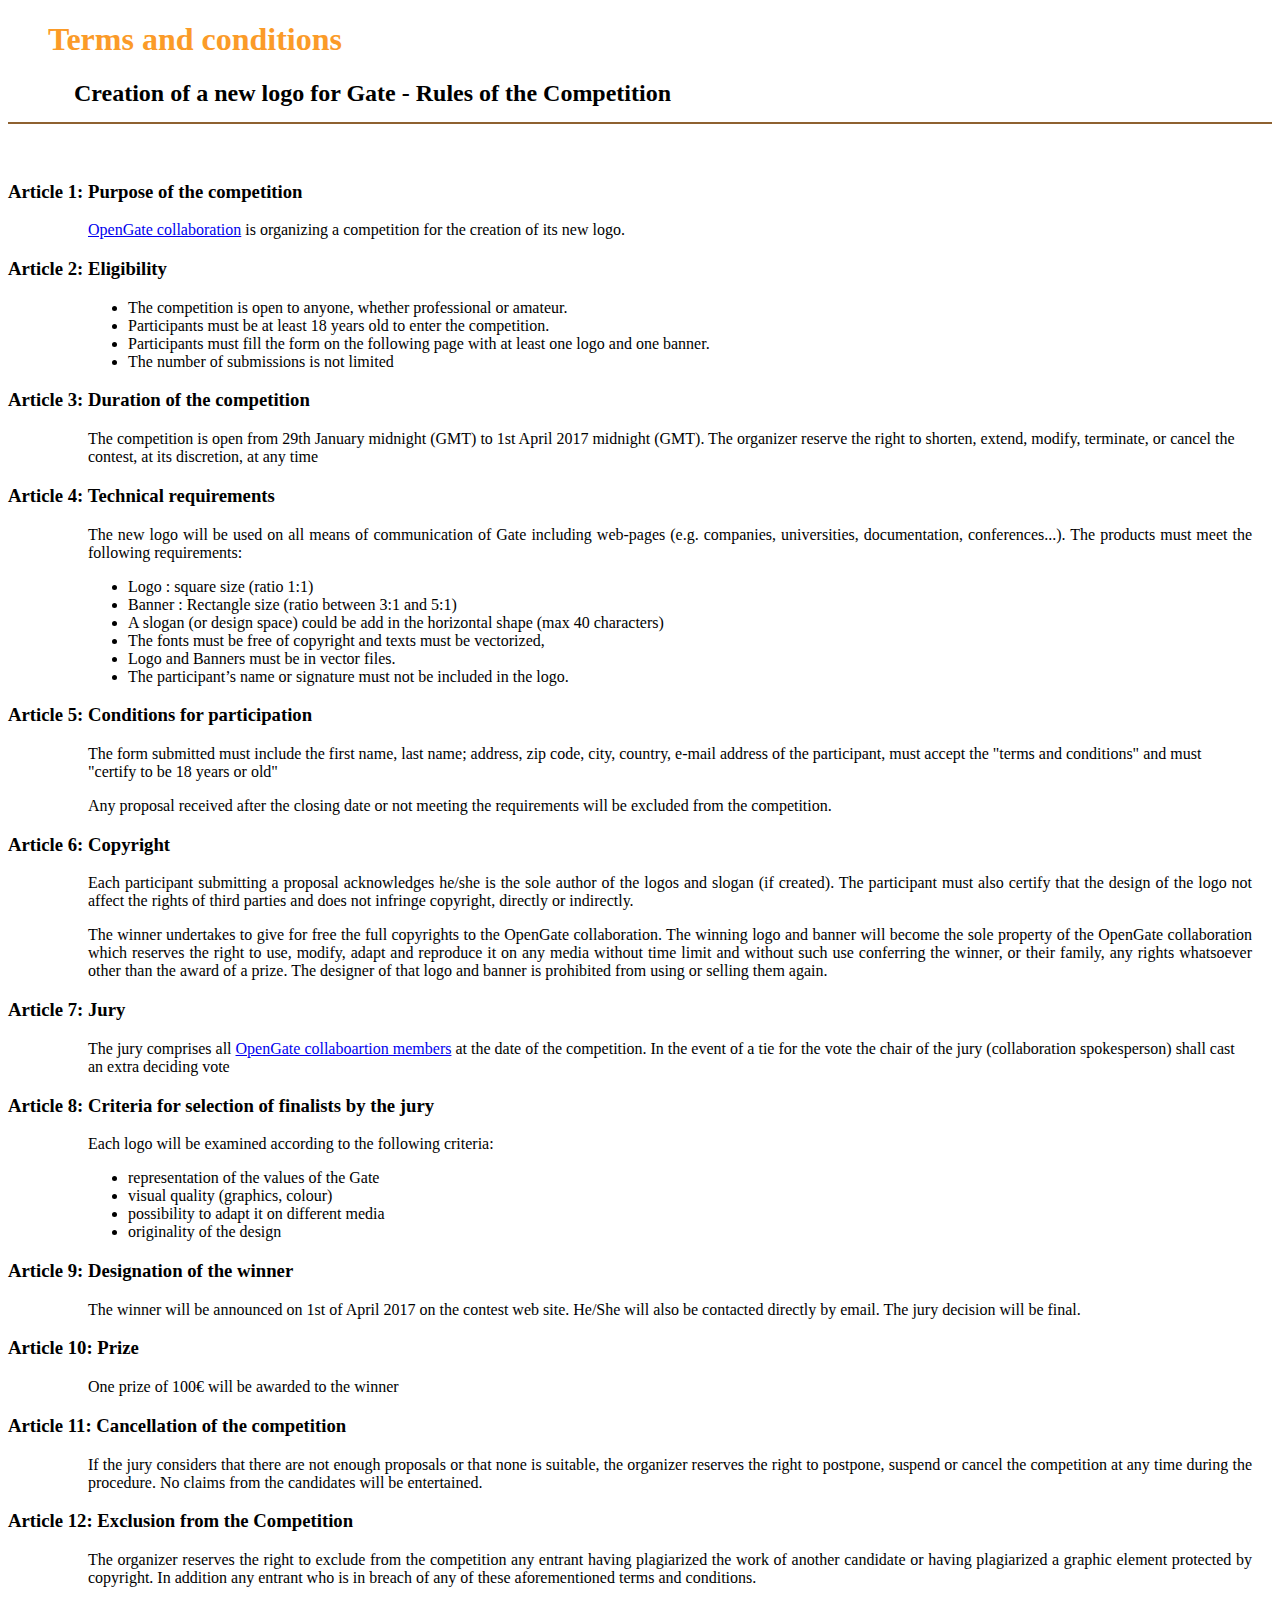
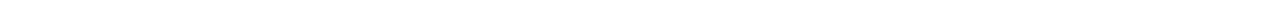
<file: TermAndConditions.html>
<!DOCTYPE html><html>  <head>    <meta content="text/html; charset=utf-8" http-equiv="content-type">    <title>Gate logo contest</title>    <meta content="dubois@imnc.in2p3.fr" name="author">    <meta content="Gate logo contest" name="keywords">    <meta content="BlueGriffon wysiwyg editor" name="generator">    <link href="gate.css" rel="stylesheet" type="text/css">    <style>body {    background-color: white;}h1 {    color: #fb9b28;    margin-left: 40px;}h2 {    border-bottom: 2px solid #8e6130;    padding: 0 0 15px 60px;    margin-top: 0px;    position: relative;}p, ul {    margin-left: 80px;    margin-right: 20px;}      form {    margin-left: 80px;    margin-right: 80px;      }    </style>  </head>  <body>    <h1>Terms and conditions </h1>    <div style="text-align: left;">      <h2>&nbsp;Creation of a new logo for Gate - Rules of the Competition </h2>      &nbsp;&nbsp;&nbsp;&nbsp;&nbsp;&nbsp;&nbsp;&nbsp;&nbsp;&nbsp;&nbsp;&nbsp;&nbsp;&nbsp;&nbsp;&nbsp;&nbsp;&nbsp;&nbsp;&nbsp;&nbsp;&nbsp;&nbsp;&nbsp;&nbsp;&nbsp;&nbsp;&nbsp;&nbsp;&nbsp;&nbsp;&nbsp;&nbsp;&nbsp;&nbsp;&nbsp;&nbsp;&nbsp;&nbsp;      <br>      <h3> Article 1: Purpose of the competition </h3>      <p> <a href="https://www.opengatecollaboration.org">OpenGate          collaboration</a> is organizing a competition for the creation of its        new logo. </p>      <div style="text-align: left;">        <h3> Article 2: Eligibility&nbsp;&nbsp;&nbsp;&nbsp; </h3>      </div>      <ul>        <li> The competition is open to anyone, whether professional or amateur.        </li>        <li> Participants must be at least 18 years old to enter the          competition.</li>        <li>Participants must fill the form on the following page with at least          one logo and one banner.</li>        <li>The number of submissions is not limited<br>        </li>      </ul>      <h3> Article 3: Duration of the competition&nbsp;&nbsp; </h3>      <p> The competition is open from 29th January midnight (GMT) to 1st        April 2017 midnight (GMT). The organizer reserve the        right to shorten, extend, modify, terminate, or cancel the contest, at        its discretion, at any time </p>      <h3> Article 4: Technical requirements </h3>      <p style="text-align: justify;"> The new logo will be used on all means of        communication of Gate including web-pages (e.g. companies, universities,        documentation, conferences...). The products        must meet the following requirements:</p>      <ul>        <li> Logo : square size (ratio 1:1)</li>        <li> Banner : Rectangle size (ratio between 3:1 and 5:1)</li>        <li>A slogan (or design space) could be add in the horizontal shape (max          40 characters)</li>        <li>The fonts must be free of copyright and texts must be vectorized,</li>        <li>Logo and Banners must be in vector files.</li>        <li>The participant’s name or signature must not be included in the          logo. </li>      </ul>      <h3> Article 5: Conditions for participation </h3>      <p> The form submitted must include the first name, last name; address,        zip code, city, country, e-mail address of the participant, must accept        the "terms and conditions" and must "certify to be 18 years or old"</p>      <p> Any proposal received after the closing date or not meeting the        requirements will be excluded from the competition. </p>      <p> </p>      <h3> Article 6: Copyright&nbsp;&nbsp;&nbsp;&nbsp;&nbsp;&nbsp;&nbsp;&nbsp;      </h3>      <p style="text-align: justify;"> Each participant submitting a proposal        acknowledges he/she is the sole author of the logos and slogan (if        created). The participant must also certify that the design of the logo        not affect the rights of third parties and does not infringe copyright,        directly or indirectly.</p>      <p style="text-align: justify;"> The winner undertakes to give for free        the full copyrights to the OpenGate collaboration. The winning logo and        banner will become the sole property of the OpenGate collaboration which        reserves the right to use, modify, adapt and reproduce it on any media        without time limit and without such use conferring the winner, or their        family, any rights whatsoever other than the award of a prize. The        designer of that logo and banner is prohibited from using or selling        them again.</p>      <p> </p>      <h3> Article 7: Jury&nbsp;&nbsp;&nbsp;&nbsp; </h3>      <p>The jury comprises all <a href="https://geant4.web.cern.ch/geant4/collaboration/members.shtml">OpenGate          collaboartion members</a> at the date of the competition. In the event of a tie for        the vote the chair of the jury (collaboration spokesperson) shall cast        an extra deciding vote        &nbsp;&nbsp;&nbsp;&nbsp;&nbsp;&nbsp;&nbsp;&nbsp;&nbsp;&nbsp;&nbsp;&nbsp;&nbsp;&nbsp;&nbsp;&nbsp;&nbsp;&nbsp;&nbsp;&nbsp;&nbsp;&nbsp;&nbsp;&nbsp;&nbsp;&nbsp;        </p>      <h3> Article 8: Criteria for selection of finalists by the jury </h3>      <p> Each logo will be examined according to the following criteria: </p>      <ul>        <li>representation of the values of the Gate</li>        <li>visual quality (graphics, colour)</li>        <li> possibility to adapt it on different media</li>        <li>originality of the design<br>        </li>      </ul>      <h3> Article 9: Designation of the winner </h3>      <p style="text-align: justify;">The winner will be announced on 1st of        April 2017 on the contest web site. He/She will also be contacted        directly by email. The jury decision will be final. </p>      <h3> Article 10: Prize</h3>      <p>One prize of 100€ will be awarded to the winner</p>      <p> </p>      <h3> Article 11: Cancellation of the competition&nbsp;&nbsp; </h3>      <p style="text-align: justify;"> If the jury considers that there are not        enough proposals or that none is suitable, the organizer reserves the        right to postpone, suspend or cancel the competition at any time during        the procedure. No claims from the candidates will be entertained. </p>      <h3> Article 12: Exclusion from the Competition        &nbsp;&nbsp;&nbsp;&nbsp;&nbsp;&nbsp;&nbsp; </h3>      <p style="text-align: justify;">The organizer reserves the right to        exclude from the competition any entrant having plagiarized the work of        another candidate or having plagiarized a graphic element protected by        copyright. In addition any entrant who is in breach of any of these        aforementioned terms and conditions.</p>    </div>  </body></html>
</file>
<file: gate.css>
.container_16 {
  max-width: 960px;
  width: 92%;
  margin-top: 0px;
  margin-right: auto;
  margin-bottom: 0px;
  margin-left: auto;
}

.grid_6, .grid_8, .grid_10, .grid_16 {
  display: inline;
  float: left;
  position: relative;
  margin-left: 1%;
  margin-right: 1%;
}

.container_16 .grid_6 {
  width: 35.5%;
}

.container_16 .grid_8 {
  width: 48%;
}

.container_16 .grid_10 {
  width: 60.5%;
}

.container_16 .grid_16 {
  width: 98%;
}

.clearfix::after {
  clear: both;
  content: " ";
  display: block;
  font-size: 0px;
  line-height: 0;
  visibility: hidden;
  width: 0px;
  height: 0px;
}

.clearfix {
  display: inline-block;
}

* html .clearfix {
  height: 1%;
}

.clearfix {
  display: block;
}

header[role="banner"] {
  background-color: white;
  background-image: none;
  background-repeat: repeat;
  background-attachment: scroll;
  background-position: 0% 0%;
  border-bottom-width: 4px;
  border-bottom-style: solid;
  border-bottom-color: #33a4c9;
  padding-top: 19px;
  padding-right: 0px;
  padding-bottom: 19px;
  padding-left: 0px;
  overflow: hidden;
}

header figure {
  border-top-width: 3px;
  border-top-style: solid;
  border-top-color: #eeeeee;
  border-right-width: 3px;
  border-right-style: solid;
  border-right-color: #eeeeee;
  border-bottom-width: 3px;
  border-bottom-style: solid;
  border-bottom-color: #eeeeee;
  border-left-width: 3px;
  border-left-style: solid;
  border-left-color: #eeeeee;
  border-radius: 78px;
  float: right;
  height: 156px;
  width: 156px;
}

header figure img {
  border-radius: 75px;
  height: 150px;
  position: relative;
  width: 150px;
}

header hgroup {
  float: left;
  padding-top: 42px;
  padding-right: 0px;
  padding-bottom: 42px;
  padding-left: 0px;
}

header hgroup h1 {
  color: #555555;
   font-family: "Times New Roman", Georgia, Serif;
}

header hgroup h2 {
  color: #cecece;
  font-style: italic;
text-shadow: 1px 1px 0px rgba(0, 0, 0, 0.3);
}

input:-moz-placeholder {
  color: white;
}

.placeholder {
  color: white;
}

.contactform {
  background-color: #33a4c9;
  color: white;
  display: none;
}

.contactform > div {
  padding-top: 21px;
  padding-right: 0px;
  padding-bottom: 21px;
  padding-left: 0px;
}

.contactform input[type="text"], .contactform input[type="email"], .contactform textarea {
  background-color: #2983a0;
  background-image: none;
  background-repeat: repeat;
  background-attachment: scroll;
  background-position: 0% 0%;
  border-top-width: 1px;
  border-top-style: solid;
  border-top-color: #226d85;
  border-right-width: 1px;
  border-right-style: solid;
  border-right-color: #226d85;
  border-bottom-width: 1px;
  border-bottom-style: solid;
  border-bottom-color: #226d85;
  border-left-width: 1px;
  border-left-style: solid;
  border-left-color: #226d85;
  border-radius: 2px;
  color: white;
  max-width: 100%;
  opacity: 0.7;
  padding-top: 10px;
  padding-right: 10px;
  padding-bottom: 9px;
  padding-left: 10px;
  margin-top: 0px;
  position: relative;
  vertical-align: top;
  width: 100%;
}

.contactform input[type="text"], .contactform input[type="email"] {
  margin-bottom: 21px;
}

.contactform textarea {
  font-family: "Times New Roman", Georgia, Serif;
  font-size: 14px;
  height: 148px;
}

.contactform input[type="text"]:focus, .contactform input[type="email"]:focus, .contactform textarea:focus {
  border-top-width: 1px;
  border-top-style: solid;
  border-top-color: #226d85;
  border-right-width: 1px;
  border-right-style: solid;
  border-right-color: #226d85;
  border-bottom-width: 1px;
  border-bottom-style: solid;
  border-bottom-color: #226d85;
  border-left-width: 1px;
  border-left-style: solid;
  border-left-color: #226d85;
  opacity: 1;
  outline-width: medium;
  outline-style: none;
  outline-color: -moz-initial;
transition: opacity 1s ease 0s;
}

.contactform input[type="submit"] {
  background-color: #ff9f39;
  background-image: none;
  background-repeat: repeat;
  background-attachment: scroll;
  background-position: 0% 0%;
  border-top-width: 1px;
  border-top-style: solid;
  border-top-color: #ff9f39;
  border-right-width: 1px;
  border-right-style: solid;
  border-right-color: #ff9f39;
  border-bottom-width: 1px;
  border-bottom-style: solid;
  border-bottom-color: #ff9f39;
  border-left-width: 1px;
  border-left-style: solid;
  border-left-color: #ff9f39;
  border-radius: 2px;
  color: white;
  cursor: pointer;
  font-weight: bold;
  font-size: 14px;
  margin-top: 0px;
  margin-right: 0px;
  margin-bottom: 0px;
  margin-left: 0px;
  padding-top: 10px;
  padding-right: 10px;
  padding-bottom: 9px;
  padding-left: 10px;
  width: 100%;
}

.contactform input.error, .contactform textarea.error {
  border-top-width: 1px;
  border-top-style: solid;
  border-top-color: red;
  border-right-width: 1px;
  border-right-style: solid;
  border-right-color: red;
  border-bottom-width: 1px;
  border-bottom-style: solid;
  border-bottom-color: red;
  border-left-width: 1px;
  border-left-style: solid;
  border-left-color: red;
}

.contactform label.error {
  display: none !important;
}

.messageform {
  display: none;
  border-radius: 2px;
  font-size: 14px;
  font-weight: bold;
  line-height: 17px;
  padding-top: 10px;
  padding-right: 10px;
  padding-bottom: 9px;
  padding-left: 10px;
  margin-top: 0px;
  margin-right: 0px;
  margin-bottom: 0px;
  margin-left: 0px;
  text-align: center;
  width: 100%;
}

.envoi-valid, .envoi-error {
  display: inline-block;
}

.envoi-valid {
  background-color: #31d869;
  border-top-width: 1px;
  border-top-style: solid;
  border-top-color: #108d3a;
  border-right-width: 1px;
  border-right-style: solid;
  border-right-color: #108d3a;
  border-bottom-width: 1px;
  border-bottom-style: solid;
  border-bottom-color: #108d3a;
  border-left-width: 1px;
  border-left-style: solid;
  border-left-color: #108d3a;
  color: #108d3a;
}

.envoi-error {
  background-color: #ff5839;
  border-top-width: 1px;
  border-top-style: solid;
  border-top-color: #a62913;
  border-right-width: 1px;
  border-right-style: solid;
  border-right-color: #a62913;
  border-bottom-width: 1px;
  border-bottom-style: solid;
  border-bottom-color: #a62913;
  border-left-width: 1px;
  border-left-style: solid;
  border-left-color: #a62913;
  color: #a62913;
}

.envoi-error a {
  color: #a62913;
  text-decoration: underline;
}

section[role="main"] {
  padding-top: 21px;
  padding-right: 0px;
  padding-bottom: 21px;
  padding-left: 0px;
  overflow: hidden;
}

section[role="main"] > div {
  margin-top: 63px;
}

section[role="main"] h3 {
  border-bottom-width: 1px;
  border-bottom-style: solid;
  border-bottom-color: #e1e1e1;
  padding-top: 0px;
  padding-right: 0px;
  padding-bottom: 20px;
  padding-left: 60px;
  margin-top: 0px;
  position: relative;
}

section[role="main"] h3::after, h3::before {
  content: " ";
  display: block;
  height: 50px;
  left: 0px;
  position: absolute;
  top: -15px;
  width: 50px;
}

section[role="main"] h3::before {
  background-color: #33a4c9;
  border-radius: 25px;
}

section[role="main"] h3::after {
  background-color: transparent;
  background-image: url("../img/pictos-titre.png");
  background-repeat: no-repeat;
  background-attachment: scroll;
  background-position: 11px 10px;
}

section[role="main"] .competences h3::after {
  background-position: 11px -34px;
}

section[role="main"] .experiences h3::after {
  background-position: 11px -86px;
}

section[role="main"] .formations h3::after {
  background-position: 10px -139px;
}

section[role="main"] .loisirs h3::after {
  background-position: 10px -250px;
}

section[role="main"] .contact h3::after {
  background-position: 11px -194px;
}

.experiences ul, .formations ul {
  margin-left: 60px;
}

section[role="main"] h4 {
  margin-bottom: 0px;
}

section[role="main"] h4 strong {
  color: #147393;
  font-weight: normal;
}

.experiences li, .formations li {
  margin-bottom: 63px;
}

.experiences li:last-child, .formations li:last-child {
  margin-bottom: 21px;
}

.experiences li p, .formations li p {
  margin-left: 30px;
}

.competences .tags li {
  background-color: #33a4c9;
  border-top-width: 1px;
  border-top-style: solid;
  border-top-color: #1b91b7;
  border-right-width: 1px;
  border-right-style: solid;
  border-right-color: #1b91b7;
  border-bottom-width: 1px;
  border-bottom-style: solid;
  border-bottom-color: #1b91b7;
  border-left-width: 1px;
  border-left-style: solid;
  border-left-color: #1b91b7;
  border-radius: 15px;
  color: white;
  display: inline-block;
  line-height: 13px;
  margin-top: 0px;
  margin-right: 7px;
  margin-bottom: 17px;
  margin-left: 0px;
  padding-top: 5px;
  padding-right: 10px;
  padding-bottom: 5px;
  padding-left: 10px;
}

.competences .barres li {
  margin-bottom: 21px;
  position: relative;
}

.competences .barres li::after {
  background-color: #e1e1e1;
  background-image: none;
  background-repeat: repeat;
  background-attachment: scroll;
  background-position: 0% 0%;
  bottom: -4px;
  content: " ";
  display: block;
  height: 5px;
  position: absolute;
  width: 100%;
}

.competences .barres li span {
  background-color: #33a4c9;
  background-image: none;
  background-repeat: repeat;
  background-attachment: scroll;
  background-position: 0% 0%;
  bottom: -4px;
  content: " ";
  display: block;
  height: 5px;
  left: 0px;
  position: absolute;
  width: ;
  z-index: 1;
}

.lieu, .dates, .phone, .mail, .site, .form, .twitter, .facebook, .dribbble, .skype {
  background-color: transparent;
  background-image: url("../img/pictos-gris.png");
  background-repeat: no-repeat;
  background-attachment: scroll;
  background-position: 0% 0%;
  padding-left: 25px;
  margin-top: 0px;
  margin-right: 10px;
  margin-bottom: 1px;
  margin-left: 10px;
}

.lieu {
  background-position: 0px -2px;
  color: #999999;
}

.dates {
  background-position: 0px -22px;
  color: #999999;
}

.phone {
  background-position: 0px -40px;
}

.mail {
  background-position: 0px -58px;
}

.site {
  background-position: 0px -80px;
}

.form {
  background-position: 0px -100px;
}

.twitter {
  background-position: 0px -122px;
}

.facebook {
  background-position: 0px -140px;
}

.dribbble {
  background-position: 0px -160px;
}

.skype {
  background-position: 0px -180px;
}

#h1:hover {
  text-align: left;
}

#h3:hover {
  text-align: left;
}
</file>
